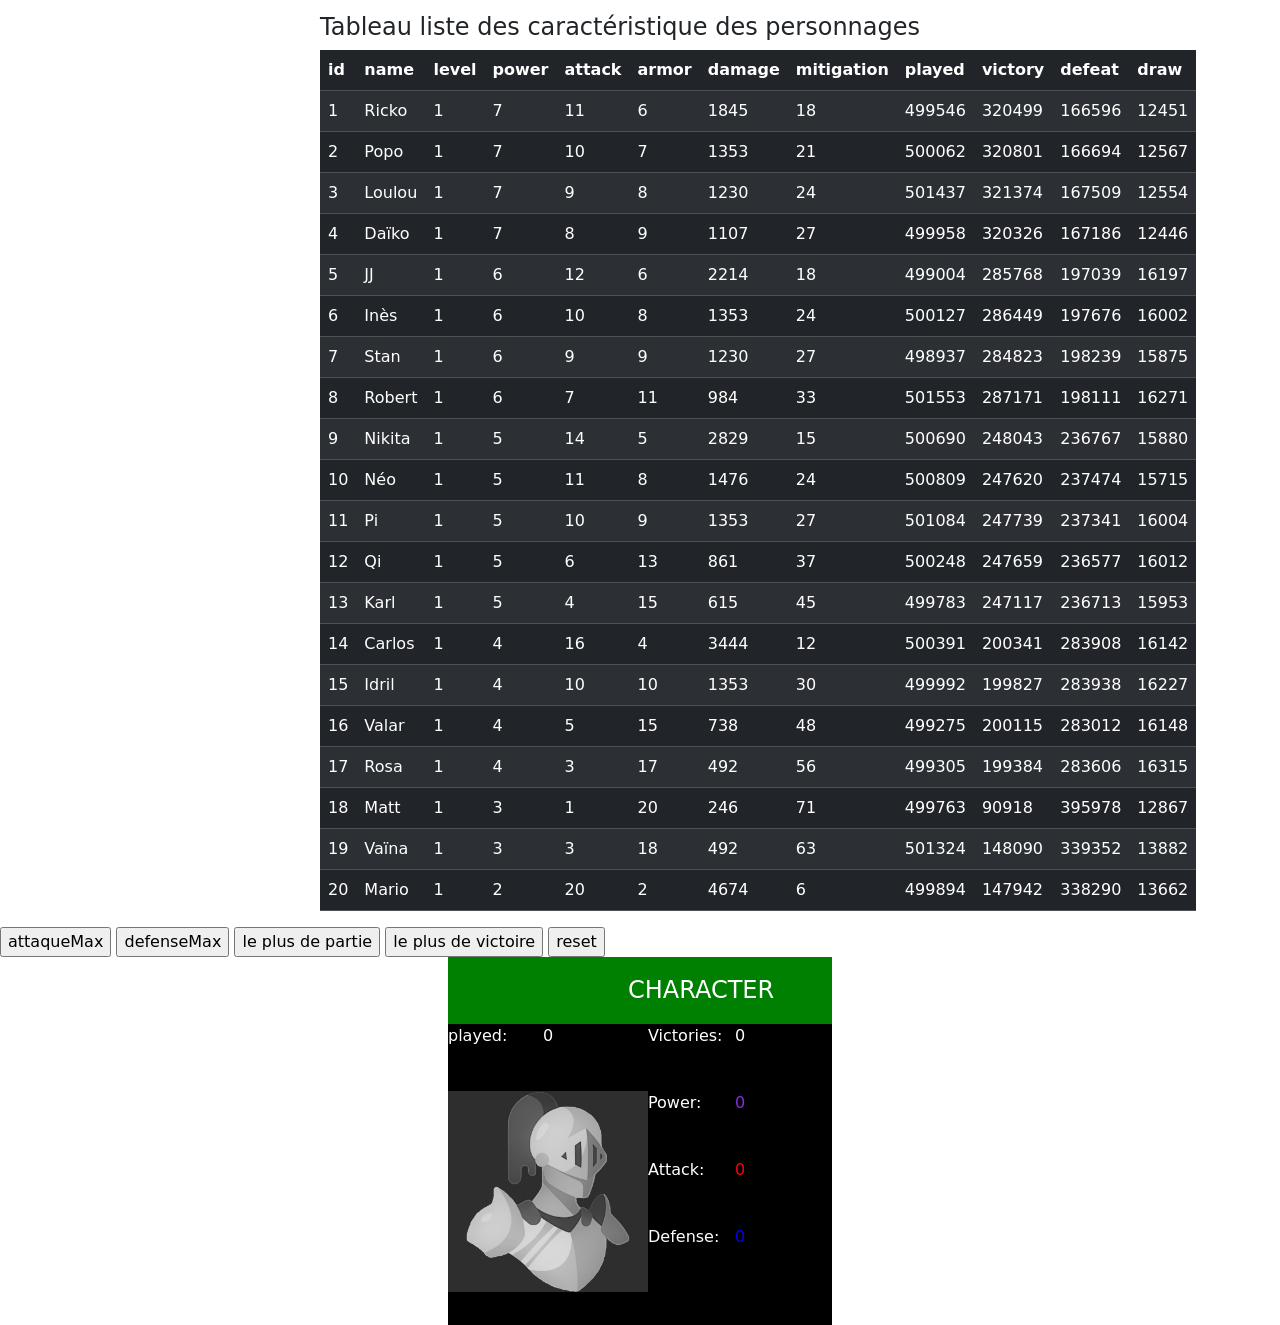
<file: HtmlCss_apprentissage/jeu_de_cartes/index.html>
<!DOCTYPE html>
<html lang="fr">
<head>
    <meta charset="UTF-8">
    <meta http-equiv="X-UA-Compatible" content="IE=edge">
    <meta name="viewport" content="width=device-width, initial-scale=1.0">
    <link rel="stylesheet" href="index.css">
    <script src="index.js" defer></script>
    <link href="https://cdn.jsdelivr.net/npm/bootstrap@5.1.3/dist/css/bootstrap.min.css" rel="stylesheet" integrity="sha384-1BmE4kWBq78iYhFldvKuhfTAU6auU8tT94WrHftjDbrCEXSU1oBoqyl2QvZ6jIW3" crossorigin="anonymous">
    <title>Document</title>
</head>

<body id="body">
    <main>
        <h4>Tableau liste des caractéristique des personnages</h4>
        <table id="jeu" class="table table-dark table-striped"></table>   
    </main>
    <input id="btn_attaque" type="button" value="attaqueMax">
    <input id ="btn_defense" type="button" value="defenseMax">
    <input id ="btn_partieFaite" type="button" value="le plus de partie">
    <input id ="btn_plusVictoire" type="button" value="le plus de victoire">
    <input id="btn_reset" type="button" value="reset">
    <div class="contenaire" >
        <div class="test">
            <p id="nom" class="character">CHARACTER</p>
        </div>
        
        <p class="played">played:</p>
        <p id="played" class="played1">0</p>
        <p class="victories">Victories:</p>
        <p id="victories" class="victories1">0</p>
        <p class="power">Power:</p>
        <p id="power" class="power1">0</p>
        <p class="attack">Attack:</p>
        <p id="attack" class="attack1">0</p>
        <p class="defense">Defense:</p>
        <p id="defense" class="defense1">0</p>
        <img src="img/MicrosoftTeams-image.png" alt="#">
    </div>


    
    <!-- <table id="tabCarte">
        <thead>
            <tr class="nomColone">
                <th>id</th>
                <th>name</th>
                <th>level</th>
                <th>power</th>
                <th>attack</th>
                <th>armor</th>
                <th>damage</th>
                <th>mitigation</th>
                <th>played</th>
                <th>victory</th>
                <th>defeat</th>
                <th>draw</th>
        </tr>
        </thead>
        <tbody>

        </tbody>
    </table>

 -->






<script src="https://cdn.jsdelivr.net/npm/@popperjs/core@2.10.2/dist/umd/popper.min.js" integrity="sha384-7+zCNj/IqJ95wo16oMtfsKbZ9ccEh31eOz1HGyDuCQ6wgnyJNSYdrPa03rtR1zdB" crossorigin="anonymous"></script>
<script src="https://cdn.jsdelivr.net/npm/bootstrap@5.1.3/dist/js/bootstrap.min.js" integrity="sha384-QJHtvGhmr9XOIpI6YVutG+2QOK9T+ZnN4kzFN1RtK3zEFEIsxhlmWl5/YESvpZ13" crossorigin="anonymous"></script>
</body>
</html>
</file>
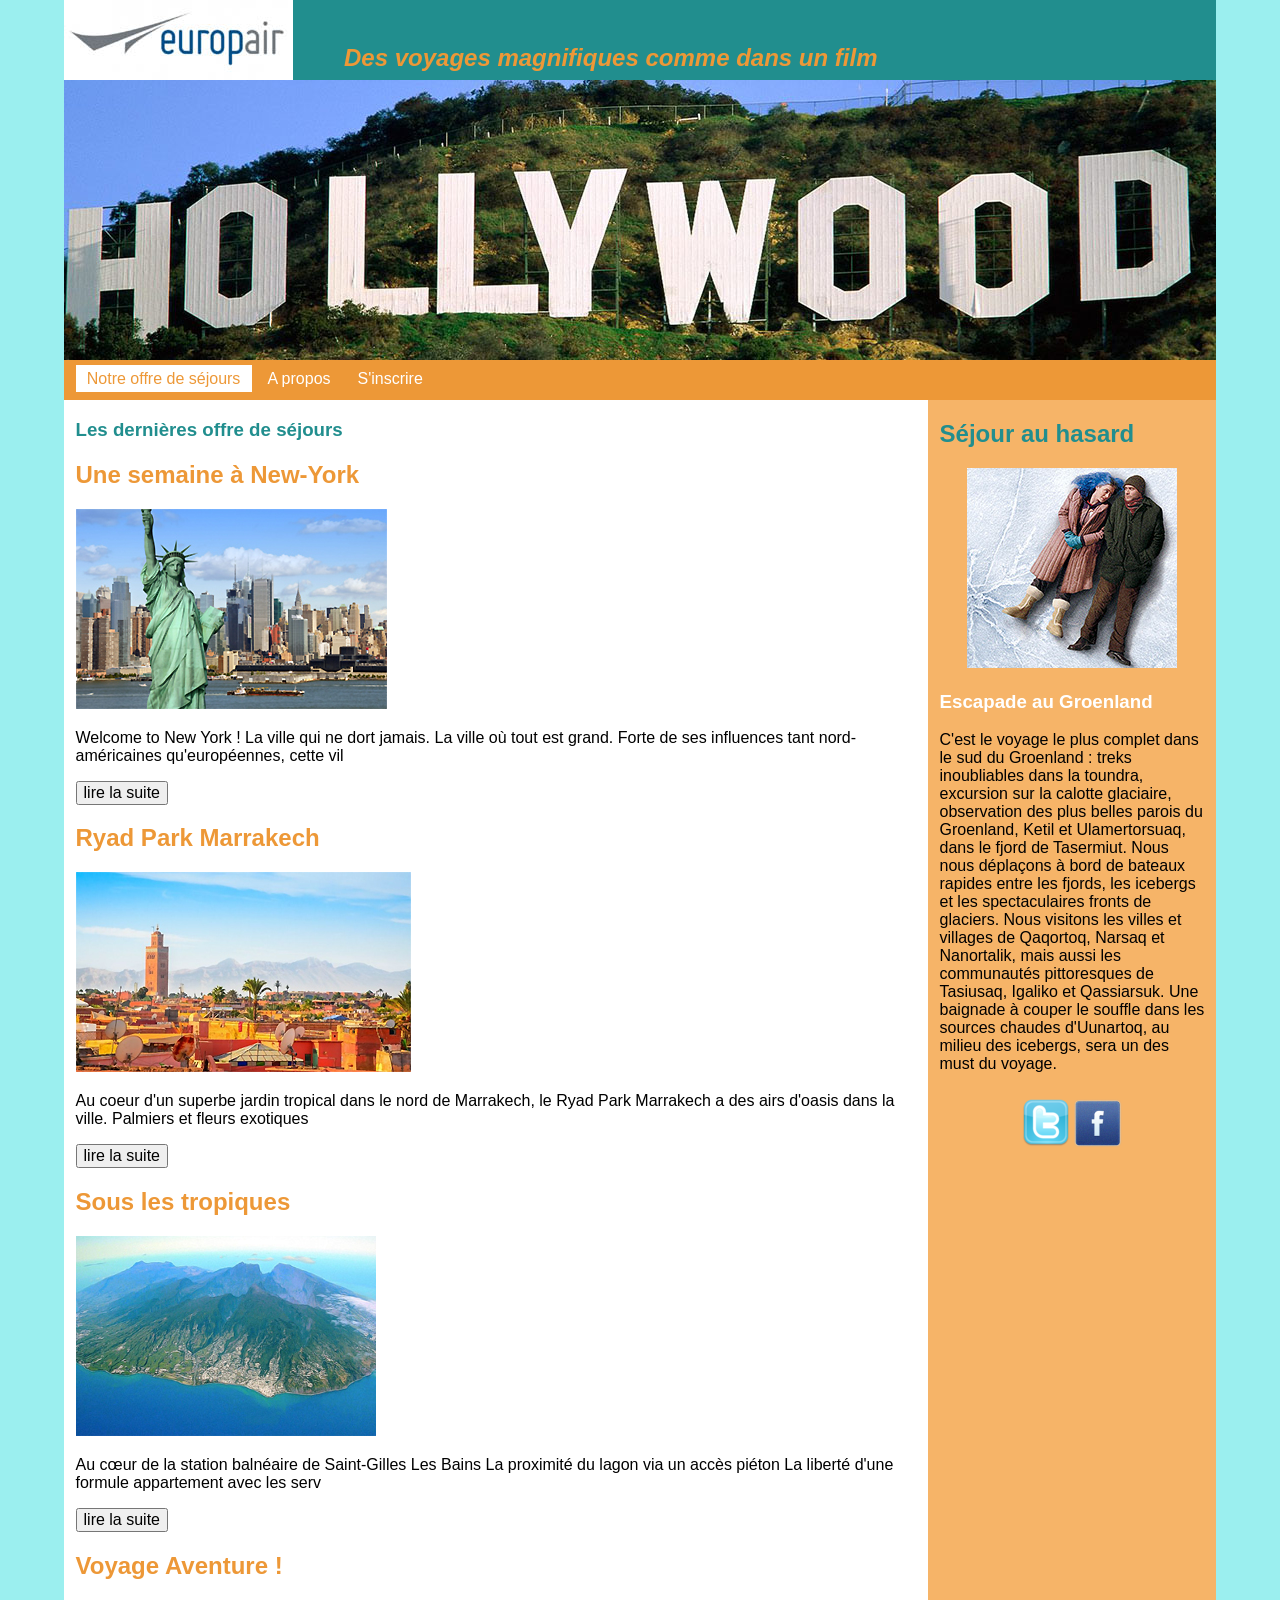
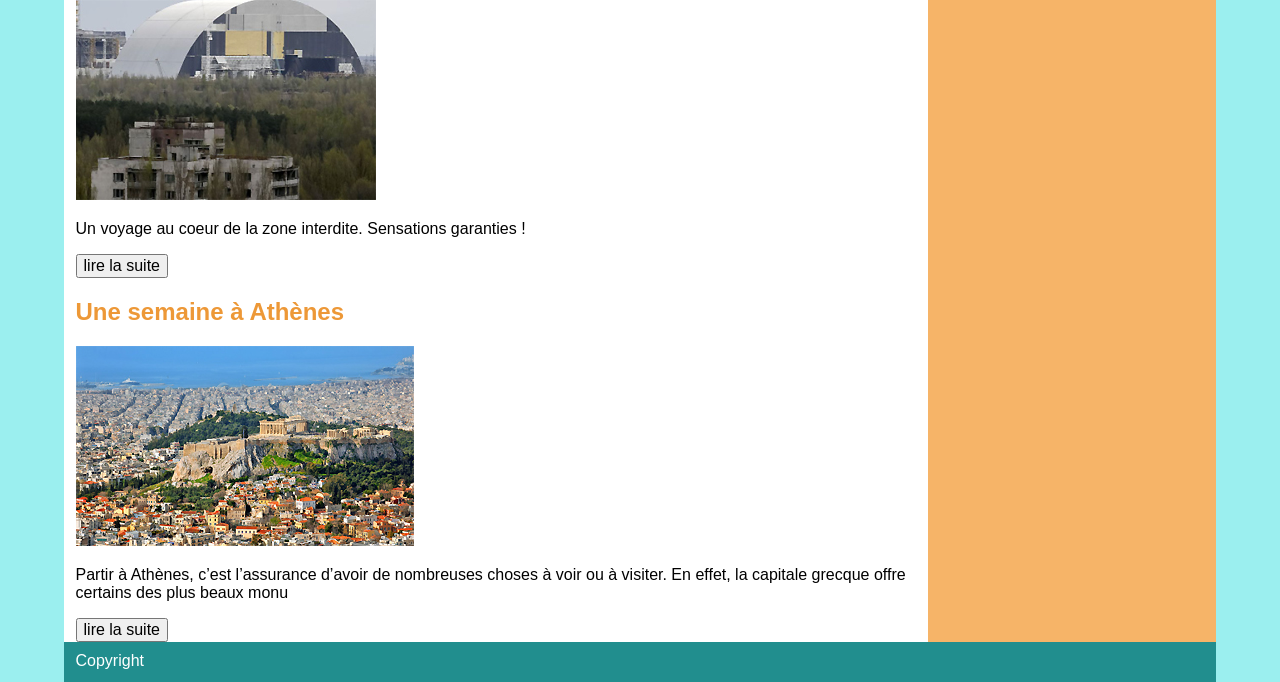
<file: HtmlCss_apprentissage/ecf_front_end/agence_europair/index.html>
<!DOCTYPE html>
<html lang="fr">
<head>
	<meta charset="UTF-8" />
	<title>EuropAir</title>
	<meta name="viewport" content="initial-scale=1">
	<link href="css/normalize.css" rel="stylesheet" type="text/css" media="all"> 
	<link href="css/styles.css" rel="stylesheet" type="text/css" media="all"> 
	<script src="index.js" defer></script>

</head>
<body>
	
	<header id="mainHeader">
	  	<div id="logo"><a href="#"><img src="images/logo.jpg" alt="EuropAir"></a></div>
		<hgroup>	
			<h1>EuropAir</h1>
    			<h2>Des voyages magnifiques comme dans un film</h2>
  		</hgroup>
  	</header>	
	
	<div id="topImage"></div>
	
	<nav id="mainNav">
	 <h1>Menu</h1>
	  <ul>
	    <li class="active"><a href="#" title="Mes dernières trouvailles">Notre offre de séjours</a> </li>
	    <li><a href="#" title="A propos">A propos</a></li>
	    <li><a href="inscription.html" title="inscription">S'inscrire</a></li>
	  </ul>
  	</nav>
	
	<div id="content">
	
		<section id="films">
		
			<h3>Les dernières offre de séjours</h3>
		
		
			
		</section>

		
		
		<aside id="related">
		
			<h1>Annexes</h1>
		
			<article>
				<h2>Séjour au hasard</h2>
				<div class="randomFilmImage"><a href="#"><img src="images/eternal_sunshine_210.jpg" alt="bandeau"></a></div>
				<div class="description">
				<h3>Escapade au Groenland</h3>
				<p> C'est le voyage le plus complet dans le sud du Groenland : treks inoubliables dans la toundra, excursion sur la calotte glaciaire, observation des plus belles parois du Groenland, Ketil et Ulamertorsuaq, dans le fjord de Tasermiut. Nous nous déplaçons à bord de bateaux rapides entre les fjords, les icebergs et les spectaculaires fronts de glaciers. Nous visitons les villes et villages de Qaqortoq, Narsaq et Nanortalik, mais aussi les communautés pittoresques de Tasiusaq, Igaliko et Qassiarsuk. Une baignade à couper le souffle dans les sources chaudes d'Uunartoq, au milieu des icebergs, sera un des must du voyage.</p></div>
			</article>
			
			<section id="social">
				<h1>Retrouvez-nous sur les réseaux sociaux</h1>
				<ul>
					<li><a href="#"><img src="images/twitter.png" alt="twitter"></a></li>
					<li><a href="#"><img src="images/fb.png" alt="facebook"></a></li>
				</ul>
			</section>
			
		</aside>
		
	</div>
	
	<footer id="pageFooter"><h2>Copyright</h2><p>Copyright</p></footer>
	
</body>
</html>
</file>
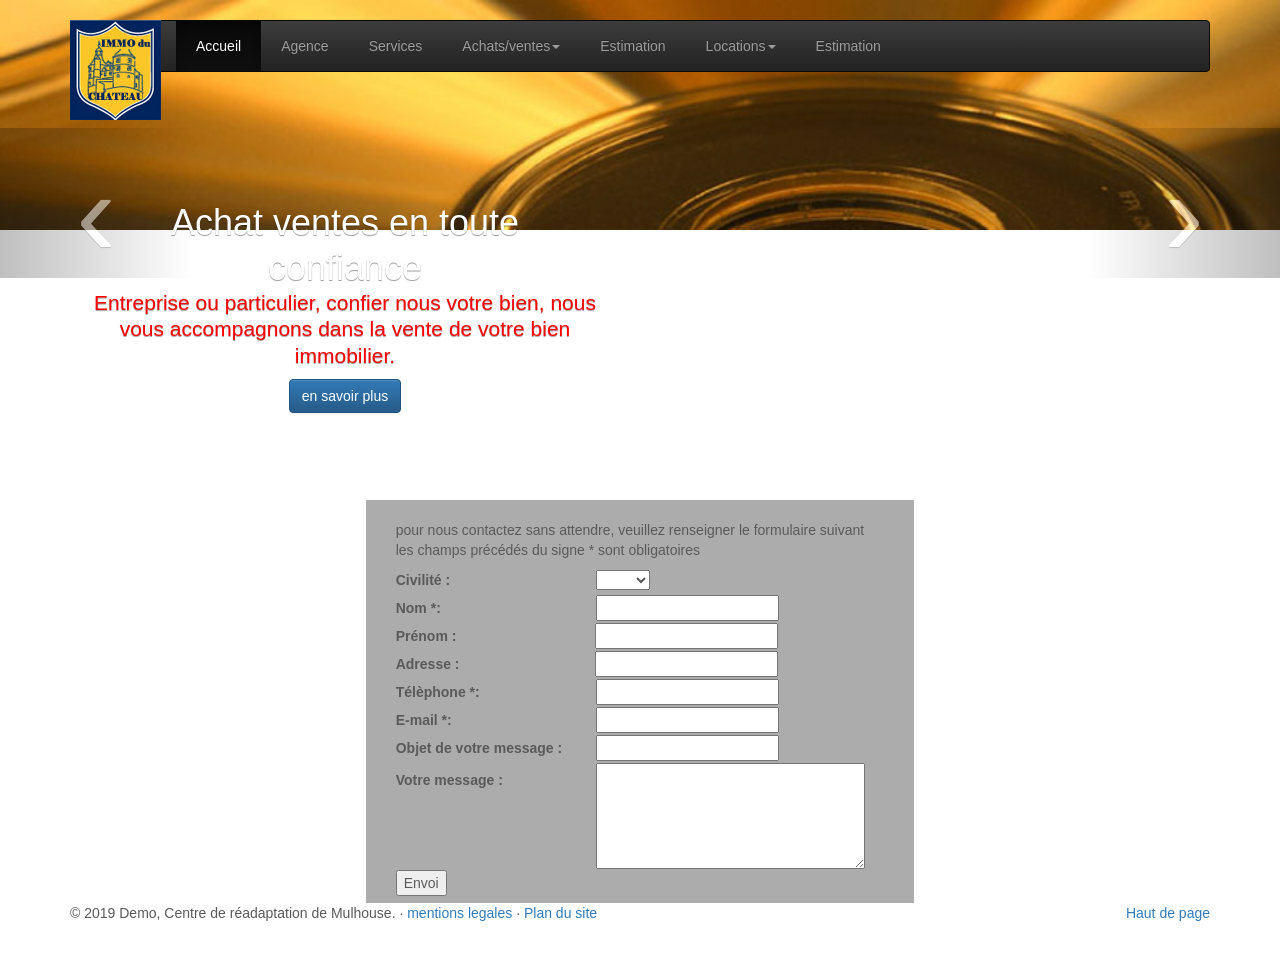
<file: HtmlCss_apprentissage/exo_agence_imo/kit_front_agence_immo/index.html>
<html lang="en">
  <head>
    <meta charset="utf-8">
    <title>Carousel Template  Bootstrap</title>
    <meta name="viewport" content="width=device-width, initial-scale=1.0">
    <meta name="description" content="agence immobilière Immo du chateau">
    <meta name="author" content="CRM">

    <!--JavaScript-->
    <script type="text/javascript" src="main.js" defer></script>

    <!-- Le styles -->
    <link href="css/bootstrap.css" rel="stylesheet">
    <link href="css/bootstrap-theme.min.css" rel="stylesheet">
    <link href="css/formulaire.css" rel="stylesheet" >
    <style>

    /* GLOBAL STYLES
    -------------------------------------------------- */
  
    .encadrement{
    width: 600px;
    margin: auto;
    background-color: rgb(246, 242, 242);
    }
    .info{
      display:block;
      float: left;
      width: 162px;
    }
    .textInp{
      margin: 1px;
    }
    body {
      padding-bottom: 40px;
      color: #5a5a5a;
    }

.nav-header {
	text-align:center;
	font-style:italic;}

    /* CUSTOMIZE THE NAVBAR
    -------------------------------------------------- */

    /* Special class on .container surrounding .navbar, used for positioning it into place. */
	#logo{
		background-image:url("img/logochateau.jpg");
		/*background-size:100% 50px;*/
		background-color:#CCC;
		height:100px;
		width:91px;
		margin-top:-1px;
		margin-left: -16px;

		
		}
	.navbar-brand {
		padding-top:0px;}
    .navbar-wrapper {
      position: absolute;
      top: 0;
      left: 0;
      right: 0;
      z-index: 10;
      margin-top: 20px;
      margin-bottom: -90px; /* Negative margin to pull up carousel. 90px is roughly margins and height of navbar. */
    }
  

    /* Remove border and change up box shadow for more contrast */
    .navbar .navbar-inner {
      border: 0;
      -webkit-box-shadow: 0 2px 10px rgba(0,0,0,.25);
         -moz-box-shadow: 0 2px 10px rgba(0,0,0,.25);
              box-shadow: 0 2px 10px rgba(0,0,0,.25);
    }

    /* Downsize the brand/project name a bit */
    .navbar .brand {
      padding: 14px 20px 16px; /* Increase vertical padding to match navbar links */
      font-size: 16px;
      font-weight: bold;
      text-shadow: 0 -1px 0 rgba(0,0,0,.5);
    }

    /* Navbar links: increase padding for taller navbar */
    .navbar .nav > li > a {
      padding: 15px 20px;
    }

    /* Offset the responsive button for proper vertical alignment */
    .navbar .btn-navbar {
      margin-top: 10px;
    }



    /* CUSTOMIZE THE CAROUSEL
    -------------------------------------------------- */

    /* Carousel base class */
    /* .carousel {
      margin-bottom: 60px;
    } */

    .carousel .container {
      position: relative;
      z-index: 9;
    }

    .carousel-control {
      height: 30%;
      margin-top: 10%;
      font-size: 120px;
      text-shadow: 0 1px 1px rgba(0,0,0,.4);
      background-color: transparent;
      border: 0;
      z-index: 10;
    }

    .carousel .item {
      height: 500px;
    }
    .carousel img {
      position: absolute;
      top: 0;
      left: 0;
      min-width: 100%;
      height: 500px;
    }

    .carousel-caption {
      background-color: transparent;
      position: static;
      max-width: 550px;
      padding: 0 20px;
      margin-top: 200px;
    }
    .carousel-caption h1,
    .carousel-caption .lead {
      margin: 0;
      line-height: 1.25;
      color: #fff;
      text-shadow: 0 1px 1px rgba(0,0,0,.4);
    }
    .carousel-caption .btn {
      margin-top: 10px;
    }



    /* MARKETING CONTENT
    -------------------------------------------------- */

    /* Center align the text within the three columns below the carousel */
    .marketing .span4 {
      text-align: center;
    }
    .marketing h2 {
      font-weight: normal;
    }
    .marketing .span4 p {
      margin-left: 10px;
      margin-right: 10px;
    }


   


    /* RESPONSIVE CSS
    -------------------------------------------------- */

    @media (max-width: 979px) {

     .container.navbar-wrapper {
        margin-bottom: 0;
        width: auto;
      }
      .navbar-inner {
        border-radius: 0;
        margin: -20px 0;
      }

      .carousel .item {
        height: 500px;
      }
      .carousel img {
        width: auto;
        height: 500px;
      }

      .featurette {
        height: auto;
        padding: 0;
      }
      .featurette-image.pull-left,
      .featurette-image.pull-right {
        display: block;
        float: none;
        max-width: 40%;
        margin: 0 auto 20px;
      }
    }


    @media (max-width: 767px) {

      .navbar-inner {
        margin: -20px;
      }

      .carousel {
        margin-left: -20px;
        margin-right: -20px;
      }
    
      .carousel .item {
        height: 300px;
      }
      .carousel img {
        height: 300px;
      }
      .carousel-caption {
        width: 65%;
        padding: 0 70px;
        margin-top: 100px;
      }
      .carousel-caption h1 {
        font-size: 30px;
      }
      .carousel-caption .lead,
      .carousel-caption .btn {
        font-size: 18px;
      }

      .marketing .span4 + .span4 {
        margin-top: 40px;
      }

      .featurette-heading {
        font-size: 30px;
      }
      .featurette .lead {
        font-size: 18px;
        line-height: 1.5;
      }

    }
    </style>

  </head>

  <body>



    <!-- NAVBAR
    ================================================== -->
   
  <div class="container">

       
<!--votre navbar ici -->

   <div class="navbar-wrapper">
    
      <div class="container">

        <div class="navbar navbar-inverse">
          <div class="navbar-header">
            <!-- Responsive Navbar Part 1:-->
            <button type="button" class="navbar-toggle collapsed" data-toggle="collapse" data-target="#collapse-1" >
                     <span class="sr-only">Apparaitre/Disparaitre Navigation</span>
                     <span class="icon-bar"></span>
                     <span class="icon-bar"></span>
                     <span class="icon-bar"></span>
                      
                    </button>
            <a class="navbar-brand" href="#"><div id="logo"></div></a>
            </div>
            <!-- Responsive Navbar Part 2: Place all navbar contents you want collapsed withing .navbar-collapse.collapse. -->
            <div class="navbar-collapse collapse" id="collapse-1">
              <ul class="nav navbar-nav">
                <li class="active"><a href="#">Accueil</a></li>
                <li><a href="#about">Agence</a></li>
                <li><a href="#contact">Services</a></li>
                <!-- Read about Bootstrap dropdowns at https://getbootstrap.com/2.3.0/javascript.html#dropdowns -->
                <li class="dropdown">
                  <a href="#" class="dropdown-toggle" data-toggle="dropdown">Achats/ventes<b class="caret"></b></a>
                  <ul class="dropdown-menu">
                    <li><a href="#">Appartements</a></li>
                    <li><a href="#">Maisons</a></li>
                    <li><a href="#">locaux professionnels</a></li>
                    <li class="divider"></li>
                    <li class="nav-header">Spécial investisseur</li>
                    <li><a href="#">Garages</a></li>
                    <li><a href="#">Terrains</a></li>
                  </ul>
                </li>
                 <li><a href="#contact">Estimation</a></li>
                 <li class="dropdown">
                  <a href="#" class="dropdown-toggle" data-toggle="dropdown">Locations<b class="caret"></b></a>
                  <ul class="dropdown-menu">
                    <li><a href="#">Appartements</a></li>
                    <li><a href="#">Maisons</a></li>
                    <li><a href="#">locaux professionnels</a></li>
                    <li class="divider"></li>
                    <li class="nav-header">Spécial loueur</li>
                    <li><a href="#">Garages</a></li>
                    <li><a href="#">Terrains</a></li>
                  </ul>
                </li>
                <li><a href="#contact">Estimation</a></li>
              </ul>
            </div><!--/.nav-collapse -->
          </div><!-- /.navbar-inner -->
        </div><!-- /.navbar -->

      </div> <!-- /.container -->
    </div><!-- /.navbar-wrapper -->


    <!-- Carousel
    ================================================== -->
    <div id="myCarousel" class="carousel slide">
      <div class="carousel-inner">
        
      </div>
      <a class="left carousel-control" href="#myCarousel" data-slide="prev">&lsaquo;</a>
      <a class="right carousel-control" href="#myCarousel" data-slide="next">&rsaquo;</a>
    </div><!-- /.carousel -->



    <!-- Marketing messaging and featurettes
    ================================================== -->
    <!-- Wrap the rest of the page in another container to center all the content. -->
    <div class="parent">
     
      <div class="enfant">
        <form action="index.html" method="GET" id="form1">
          <p id="p1">pour nous contactez sans attendre, veuillez renseigner le formulaire suivant <br> les champs précédés du signe * sont obligatoires</p>
          <label for="civilite" id="civilite1">Civilité :</label>
          <select name="civilite" id="civilite">
          <option value=""></option>
          <option value="madem">Mme</option>
          <option value="monsieur">M</option>
          <option value="mademoiselle">Mlle</option>
          </select>
          <br>
          <label for="nom" id="nom1">Nom *:</label>
          <input type="text" id="nom" name="nom" size="20">
          <br>
          <label for="prenom" id="prenom1">Prénom :</label>
          <input type="text" id="prenom" name="prenom" size="20">
          <br>
          <label for="adresse" id="adresse1">Adresse :</label>
          <input type="text" id="adresse" name="adresse" size="20">
          <br>
          <label for="tel" id="telephone1">Télèphone *:</label>
          <input type="tel" id="tel" name="tel" size="20">
          <br>
          <label for="email" id="email1">E-mail *:</label>
          <input type="email" id="email" name="email" size="20">
          <br>
          <label for="objetMessage" id="objetMessage1">Objet de votre message :</label>
          <input type="text" id="objetMessage" name="objetMessage" size="20">
          <br>
          <label for="message" id="message1">Votre message :</label>
          <textarea name="message" id="message" cols="30" rows="5"></textarea>
          <br><br>
          <button type="button" id="envoyer">Envoi</button>
        </form>
      </div>
 
    </div>
    
    <div class="container marketing">



      <!-- FOOTER -->
      <footer>
        <p class="pull-right"><a href="#">Haut de page</a></p>
        <p>&copy; 2019 Demo, Centre de réadaptation de Mulhouse. &middot; <a href="#">mentions legales</a> &middot; <a href="#">Plan du  site</a></p>
      </footer>

    </div>



    <!-- Le javascript
    ================================================== -->
    <!-- Placed at the end of the document so the pages load faster -->
    <script src="js/jquery-3.2.1.js"></script>
<script src="js/bootstrap.js"></script>
    <script>
    /*  !function ($) {
        $(function(){
          // carousel demo
          $('#myCarousel').carousel()
        })
      }(window.jQuery)*/
    </script>
    
  </body>
</html>
</file>
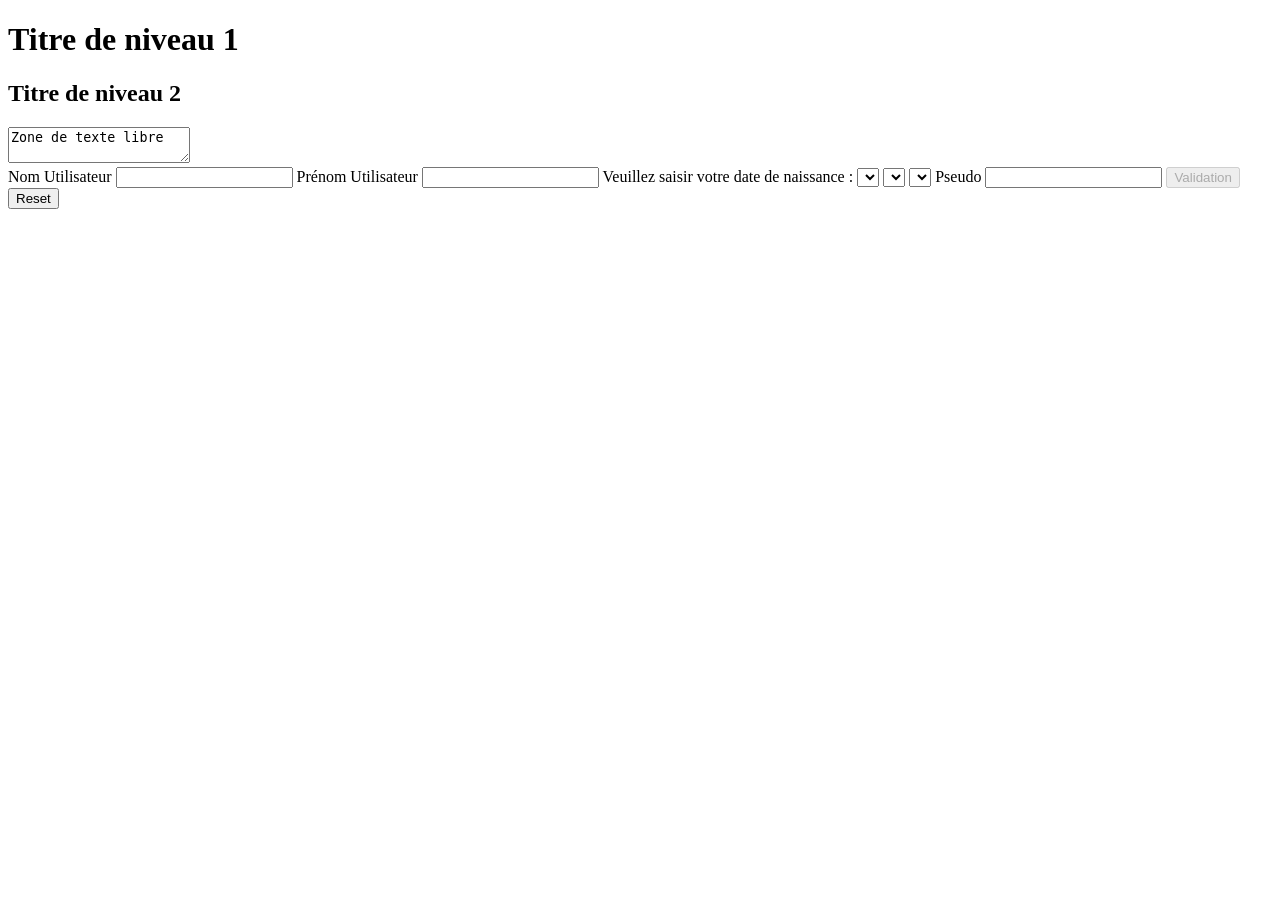
<file: HtmlCss_apprentissage/evaljs.html>
<!DOCTYPE html>
<html lang="fr">
<head>
    <meta charset="UTF-8">
    <meta http-equiv="X-UA-Compatible" content="IE=edge">
    <meta name="viewport" content="width=device-width, initial-scale=1.0">
    <meta name="description" content="">
    <meta name="keywords" content="">
    <meta name="author" content="Damien Simon-Chautemps">
    <script src="evaljs.js" defer></script>
    <title>InscriptionAstro.html</title>
</head>
<body>
    <h1>Titre de niveau 1</h1>
    <h2>Titre de niveau 2</h2>
    <textarea name="texteLibre">Zone de texte libre</textarea>
    <form action="" method="">
        <label for="nomUtilisateur">Nom Utilisateur</label>
        <input type="text" id="nomUtilisateur" name="nomUtilisateur">

        <label for="prenomUtilisateur">Prénom Utilisateur</label>
        <input type="text" id="prenomUtilisateur" name="prenomUtilisateur">

        <label for="date">Veuillez saisir votre date de naissance :</label>
        <!-- <input type="date" id="dateDeNaissance" name="dateDeNaissance"> -->
        <select name="jourDeNaissance" id="JourDeNaissance"></select>
        <select name="moisDeNaissance" id="moisDeNaissance"></select>
        <select name="anneeDeNaissance" id="anneeDeNaissance"></select>

        <label for="pseudo">Pseudo</label>
        <input type="text" id="pseudo" name="pseudo" readonly="true">

        <button disabled="disabled">Validation</button>

        <button type="reset">Reset</button>
    </form>
        
</body>
</html>
</file>
<file: HtmlCss_apprentissage/jeu_de_cartes/index.css>
main{
    width: 50%;
    margin-left: auto;
    margin-right: auto;
    margin-top: 1%;
    
}

.contenaire{
    padding: 0;
    display: grid;
    grid-template-columns: 1fr 1fr;
    grid-template-rows: 2fr 2fr 2fr 2fr 2fr 1fr  ;
    grid-template-areas: 
        "head head"
        "head1 head2"
        "photo power"
        "photo attack"
        "photo defense"
        "footer footer";
    width: 30%;
    margin-left: auto;
    margin-right: auto;
    background-color: black;
    
    
}


.test{
    grid-area: head;
    background-color: green;
    font-size:x-large;
}

.character{
    padding-top: 15px;
    padding-left: 180px;
    color: white;
    
}




.victories{
    grid-area: head2;
    justify-self: left;
    color: white;
    
}

.victories1{
    grid-area: head2;
    justify-self: center;
    color: white;
    
    
}

.played{
    grid-area: head1;
    color: white;
    
}

.played1{
    grid-area: head1;
    justify-self: center;
    color: white;
    
}

.power{
    grid-area: power;
    color: white;
}

.power1{
    grid-area: power;
    justify-self: center;
    color: blueviolet;
}

.attack{
    grid-area: attack;
    color: white;
}

.attack1{
    grid-area: attack;
    justify-self: center;
    color: red;
}

.defense{
    grid-area: defense;
    color: white;
}

.defense1{
    grid-area: defense;
    justify-self: center;
    color: blue;
}

img{
    background-color: rgb(46, 46, 46);
    grid-area: photo;
    width: 200px;
    
}



/* .nomColone{
    background-color: grey;
}

#tabCarte{
    
    border-collapse: collapse;
}

#tabCarte tr:nth-child(even){
    background-color: red;
}

th{
    padding: 10px;
    border: 2px solid black;
    
}

td{
    padding: 10px;
    border: 2px solid black;
    text-align: center;
}

input{
    margin: 50px;
} */
</file>
<file: HtmlCss_apprentissage/ecf_front_end/agence_europair/css/styles.css>
/* couleur des titres */
	
	h1, h2, #films article h3{
		color:#ed9837;
	}
	
	#films h3, #related article h2{
		color:#218E8E;
	}

	#related article h3{
		color:#FFFFFF;
	}	
	
	
	/* margin et padding */
	
	#films, #related, #pageFooter{
		padding:0% 1%;
		margin:0;
	}
	
	#mainHeader, #topImage, mainNav{
		padding:0;
		margin:0;
	}
	
	/* on stylise le slogan */
	
	#mainHeader hgroup h2{
		font:"Times New Roman", Times, serif;
		font-style:italic;
		margin-top:-40px;
		margin-left:280px;
	}
	
	/* on cache les titres qui servent seulement à l'outline */
	
	#mainHeader hgroup h1, #mainNav h1, #related h1, #social h1, #pageFooter h2{
		position:absolute;
		left:-10000px;
	}

	/* listes */
	
	#mainNav ul li, #social ul li{
		list-style-type:none;
		color:white;
		text-decoration:none;
		display:inline;
	}
		
	/* menu */
	
	#mainNav ul{	
		margin-top:0px;
		padding: 10px 1%;
	}

	#mainNav ul li a{
		padding:5px 1%;
		text-decoration:none;
		color:white;
	}
	
	#mainNav ul li.active a{
		color:#ed9837;
		background:white;
	}

	/* social */
	
	#social ul{
		padding:0;
		margin:0;
		text-align:center;
		width:100%;
		padding-top:10px;
	}
	
	/* related */
	
	#related .randomFilmImage{
		text-align:center;
	}
	
	/* films */
	
	#films article{
		clear:both;
	}
	
	#films article .filmImage{
		float:left;
		margin-bottom:30px;
		margin-right:1%;
	}
		
	/* footer */
	
	#pageFooter p{
		position:absolute;
		margin-top:10px;
	}
	
	body {
		width: 90%;
		margin: 0 auto;
	}
	
	#mainHeader{
		height:80px;
		background:#218e8e;
	}
	
	#topImage{
		height:280px;
		background: url(../images/hollywood_1280.jpg) no-repeat center;
	}
		
	#mainNav{
		height:40px;
		background:#ed9837;
	}
	
	#content{
		display:block;  /* necessaire pour l'effet faux columns */
		background:#f6b468;
		overflow: hidden; /* necessaire pour l'effet faux columns */
	}
	
	#films{
		float:left;
		width: 73%;
		background:#ffffff;
	}
	
	#related{
		float:right;
		width: 23%;	
		background:#f6b468;
	}
	
	#pageFooter{
		width: 98%;
		clear:both;
		height:40px;
		background:#218e8e;
		color:white;
	}

	
/* mobile styles */
@media only screen and (max-width:480px) {
	body {
		width:100%;
	}

	#mainHeader, #mainNav{
		text-align:center;
	}
	
	#topImage, #mainHeader hgroup h2, #films article h3{
		display:none;
	}
		
	#topImage{
		margin:auto;
	}
	
	#content, #related article{
		background:white;
	}
	
	#films{
		width:96%;
		margin:0% 2%;
	}
	
	#related{
		float:none;
		background:white;
		width:96%;
		padding:0 2%;
		margin:auto;
	}
		
	#related .randomFilmImage{
		margin-right:10px;
	}
	
	#related article .description h3{
		color:#ed9837;
	}
		
}

/*tablettes*/
@media only screen and (min-width:481px) and (max-width:989px) {
	
	body {
		width:100%;
	}

	#mainHeader, #mainNav{
		text-align:center;
	}
	
	#mainHeader hgroup h2{
		display:none;
	}
		
	#topImage{
		margin:auto;
	}
	
	#content, #related article{
		background:white;
	}
	
	#films{
		width:96%;
		margin:0% 2%;
	}
	
	#related{
		float:none;
		background:white;
		width:60%;
		padding:0;
		margin:auto;
	}
	
	#related article .description h3{
		color:#ed9837;
	}
		
	#related .randomFilmImage{
		float:left;
		margin-right:10px;
	}
	
	#social{
		clear:both;
	}
		
}

/* ordinateurs*/
@media only screen and (min-width:990px) {
	
	body {
		min-width: 990px;
		max-width: 1280px;
	}
	
}
</file>
<file: HtmlCss_apprentissage/exo_agence_imo/kit_front_agence_immo/css/formulaire.css>
.parent{
    display: grid;
    grid-template-columns: 2fr 3fr 2fr;
    
}

.enfant{
    grid-column-start: 2;
    background-color: rgb(173, 172, 172);
}

#p1{
    margin-top: 20px;
    margin-left: 30px;
}

label{
    margin-left: 30px;
}
#nom1{
    padding-right: 151px;
}

#prenom1{
    padding-right: 135px;
}

#adresse1{
    padding-right: 132px;
}

#telephone1{
    padding-right: 112px;
}

#email1{
    padding-right: 140px;
}

#objetMessage1{
    padding-right: 30px;
}

#message1{
    position: absolute;
    top: 770px;

}

#message{
    margin-left: 230px;
}

#civilite1{
    padding-right: 142px;
}

#envoyer{
    position: absolute;
    margin-left: 30px;
    top: 870px;
}
</file>
